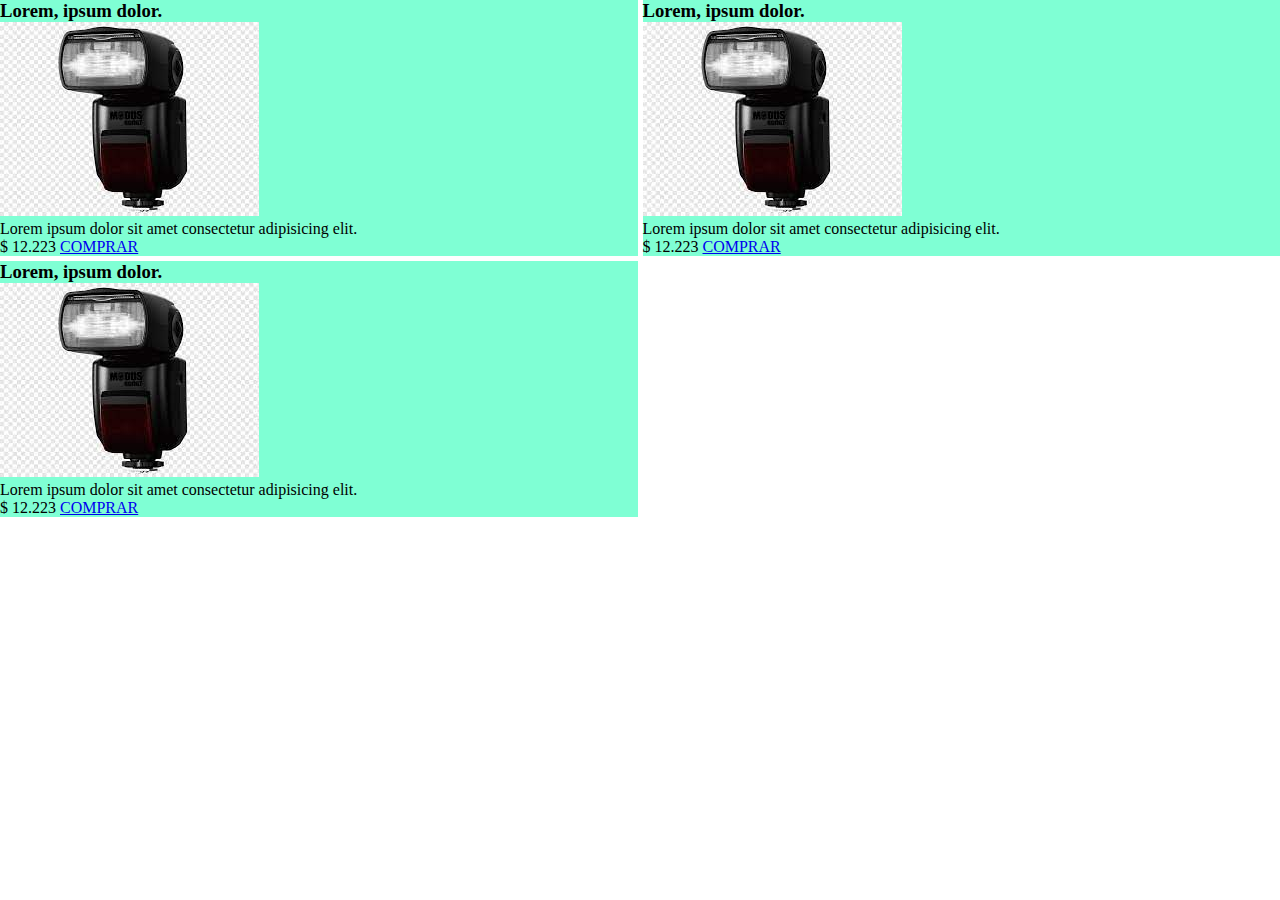
<file: accesorios/acce.html>
<!DOCTYPE html>
<html lang="en">
<head>
    <meta charset="UTF-8">
    <meta http-equiv="X-UA-Compatible" content="IE=edge">
    <meta name="viewport" content="width=device-width, initial-scale=1.0">

    <link rel="stylesheet" href="./acce.css">
    <title>ACCESORIOS</title>
</head>
<body>

    <section class="accesorios">
        <div class="accesorios__container">
            <div class="accesorios__cartas">
                <h3 class="accesorios__title">Lorem, ipsum dolor.</h3>
                <img class="accesorios__img" src="[data-uri]" alt="">
                <p class="accesorios__paragraph">
                    Lorem ipsum dolor sit amet consectetur adipisicing elit.
                </p>

                <div class="accesorios__btn">
                    <span>$ 12.223</span>
                    <a class="accesorios_btn-comprar" href="#">COMPRAR</a>
                </div>
            </div>

            <div class="accesorios__cartas">
                <h3 class="accesorios__title">Lorem, ipsum dolor.</h3>
                <img class="accesorios__img" src="[data-uri]" alt="">
                <p class="accesorios__paragraph">
                    Lorem ipsum dolor sit amet consectetur adipisicing elit.
                </p>

                <div class="accesorios__btn">
                    <span>$ 12.223</span>
                    <a class="accesorios_btn-comprar" href="#">COMPRAR</a>
                </div>
            </div>

            <div class="accesorios__cartas">
                <h3 class="accesorios__title">Lorem, ipsum dolor.</h3>
                <img class="accesorios__img" src="[data-uri]" alt="">
                <p class="accesorios__paragraph">
                    Lorem ipsum dolor sit amet consectetur adipisicing elit.
                </p>

                <div class="accesorios__btn">
                    <span>$ 12.223</span>
                    <a class="accesorios_btn-comprar" href="#">COMPRAR</a>
                </div>
            </div>
        </div>
    </section>
    
</body>
</html>
</file>
<file: accesorios/acce.css>
*{
    margin: 0;
    padding: 0;
}

.accesorios__container{
    display:  grid;
    grid-template-columns: repeat(2, 1fr);
    gap: 5px;
}

.accesorios__cartas{
    background-color: aquamarine;
}
</file>
